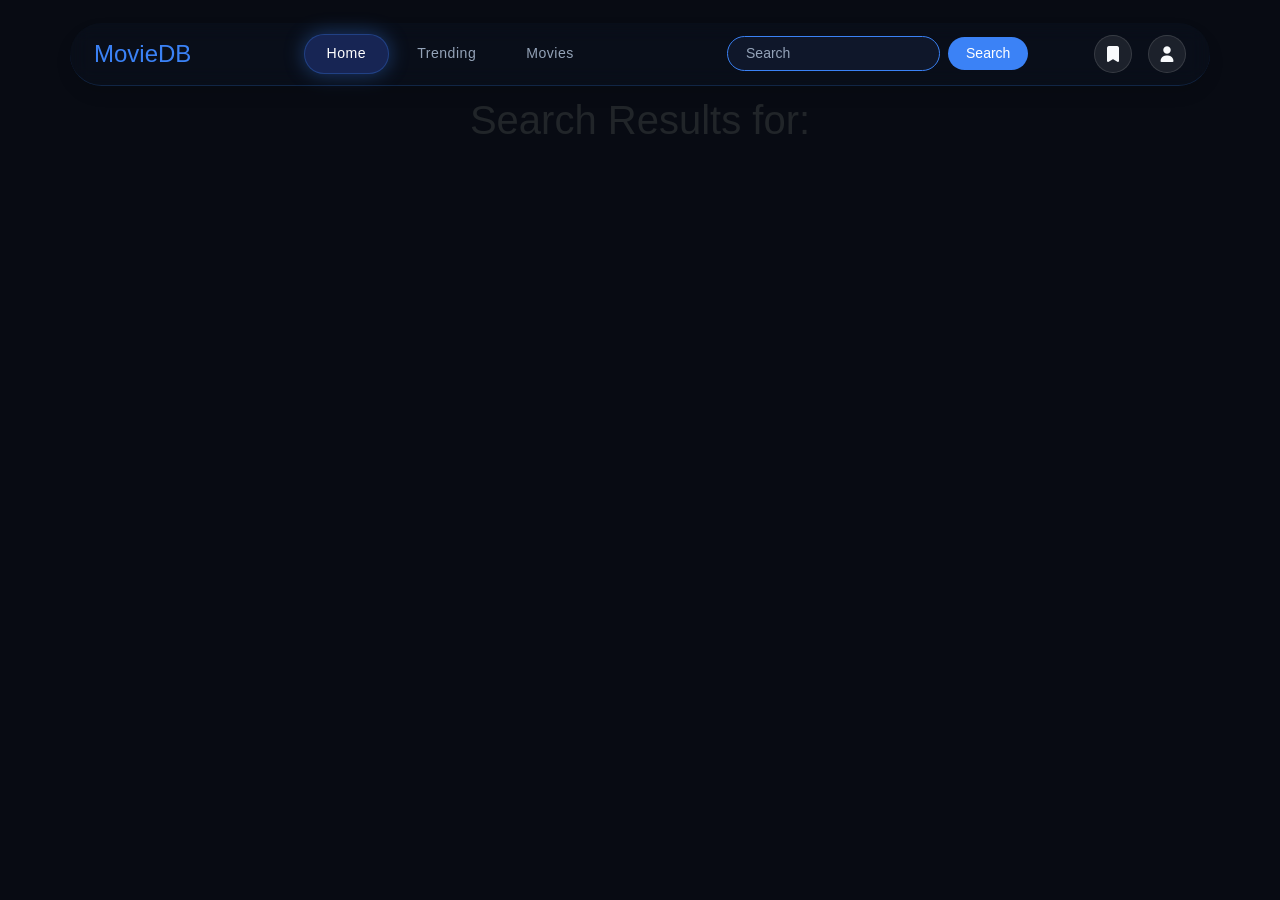
<file: SearchResult.html>
<!DOCTYPE html>
<html lang="en">

<head>
    <meta charset="UTF-8">
    <meta name="viewport" content="width=device-width, initial-scale=1.0">
    <title>Search Results</title>
    <!--CSS Plugins -->
    <link rel="stylesheet" href="CSS/plugins/bootstrap.min.css">
    <link rel="stylesheet" href="CSS/plugins/all.min.css">
    <!--CSS Main -->
    <link rel="stylesheet" href="CSS/style.css">
    <!--JS Plugins -->
    <script src="JS/plugins/bootstrap.min.js"></script>
    <script src="JS/plugins/jquery.js"></script>
    <script src="JS/plugins/wow.js"></script>
    <script src="JS/src/abstracts/variables.js" defer></script>
    <script src="JS/src/abstracts/function.js" defer></script>
    <script src="JS/src/service/movie.api.js" defer></script>
    <!--JS Main -->
    <script src="JS/src/search.js" defer></script>
</head>

<body>
    <nav class="navbar navbar-expand-lg">
        <div class="container">
            <a class="navbar-brand" href="#">MovieDB</a>
            <button class="navbar-toggler" type="button" data-bs-toggle="collapse"
                data-bs-target="#navbarSupportedContent" aria-controls="navbarSupportedContent" aria-expanded="false"
                aria-label="Toggle navigation">
                <span></span><span></span><span></span>
            </button>
            <div class="collapse navbar-collapse" id="navbarSupportedContent">
                <ul class="navbar-nav mx-auto mb-2 mb-lg-0">
                    <li class="nav-item">
                        <a class="nav-link active" aria-current="page" href="index.html#Hero">Home</a>
                    </li>
                    <li class="nav-item">
                        <a class="nav-link" href="index.html#Trending">Trending</a>
                    </li>
                    <li class="nav-item">
                        <a class="nav-link" href="index.html#Movies">Movies</a>
                    </li>
                </ul>
                <form class="d-flex mx-auto" role="search">
                    <input class="form-control me-2" type="search" placeholder="Search" aria-label="Search" id="Search">
                    <button class="btn" type="submit" id="SearchBtn">Search</button>
                    <ul class="list-group p-0 m-0" id="SearchResults">
                    </ul>
                </form>
                <ul class="list-unstyled d-flex mb-0">
                    <li class="me-3 watchlist-icon">
                        <i class="fa-solid fa-bookmark" id="WatchListBtn"></i>
                        <p class="d-none count-w">0</p>
                    </li>
                    <li>
                        <div class="dropdown">
                            <i class="fa-solid fa-user dropdown-toggle " data-bs-toggle="dropdown"></i>
                            <ul class="dropdown-menu">

                            </ul>
                        </div>
                    </li>
                </ul>

            </div>
        </div>
    </nav>
    <section id="SearchSection" class="py-5">

        <div class="container mt-5">
            <h1 class="text-center mb-5">
                Search Results for:
                <span class="text-danger" id="SearchQuery"></span>
            </h1>
            <div class="row" id="SearchResultsPage"></div>
        </div>
    </section>


    <div class="popup" id="MovieDetails">
        <div class="box rounded-2">

        </div>
    </div>

    <div class="popup" id="WatchList">
        <div class="box rounded-2">

        </div>
    </div>


    <div class="popup" id="Registeration">
        <div class="box rounded-4 p-4">
            <div class="head mb-4 text-center">
                <h3 class="title"></h3>
                <i class="fa-regular fa-circle-xmark mainColor" onclick="closePopup()"></i>
            </div>
            <div class="body">
                <form id="RegisterForm">

                </form>
            </div>
        </div>
    </div>

</body>

</html>
</file>
<file: CSS/style.css>
.movie-primary {
  color: #3B82F6 !important;
}

.movie-text {
  color: #F8FAFC !important;
}

.movie-secondary {
  color: #94A3B8 !important;
}

.movie-gold {
  color: #F59E0B !important;
}

.movie-red {
  color: #EF4444 !important;
}

/* ================= Modern Global Scrollbar ================= */
html {
  scrollbar-width: thin;
  scrollbar-color: #3B82F6 #080B13;
}

::-webkit-scrollbar {
  width: 8px;
  height: 8px;
}

::-webkit-scrollbar-track {
  background: #080B13;
}

::-webkit-scrollbar-thumb {
  background: linear-gradient(135deg, #2563EB 0%, #7C3AED 100%);
  border-radius: 10px;
  border: 2px solid #080B13;
  transition-duration: 0.3s;
}
::-webkit-scrollbar-thumb:hover {
  background: linear-gradient(180deg, #60A5FA, #3B82F6);
}

body {
  background: #080B13;
  font-family: "Outfit", sans-serif;
  font-size: 16px;
}

.popup {
  position: fixed;
  inset: 0;
  display: flex;
  flex-direction: row;
  align-items: center;
  justify-content: center;
  display: none;
  background: rgba(0, 0, 0, 0.75);
  z-index: 9999;
}
.popup .box {
  position: relative;
  background: #0F172A;
  color: white;
  overflow: hidden;
  scrollbar-width: thin;
  scrollbar-color: rgba(59, 130, 246, 0.5) rgba(17, 24, 39, 0.8);
}
.popup .box::-webkit-scrollbar {
  width: 6px;
}
.popup .box::-webkit-scrollbar-track {
  background: transparent;
}
.popup .box::-webkit-scrollbar-thumb {
  background: rgba(59, 130, 246, 0.4);
  border-radius: 10px;
}
.popup .box::-webkit-scrollbar-thumb:hover {
  background: #3B82F6;
}
.popup .close-btn {
  position: absolute;
  top: 20px;
  right: 20px;
  bottom: initial;
  left: initial;
  width: 40px;
  height: 40px;
  border: none;
  background: rgba(255, 255, 255, 0.15);
  color: white;
  font-size: clamp(16px, 1.8vw, 18px);
}
@media (max-width: 1300px) {
  .popup .close-btn {
    background: rgb(255, 255, 255);
    color: #3B82F6;
  }
}
.popup .close-btn {
  cursor: pointer;
  transition: 0.3s;
  z-index: 5;
}
.popup .close-btn:hover {
  background: #ff3b3b;
  transform: rotate(90deg);
}
.popup#MovieDetails .box {
  width: min(900px, 90%);
  max-height: 90vh;
  overflow-y: auto;
}
.popup#MovieDetails .banner {
  height: 250px;
  background-size: cover;
  background-position: top;
  background-repeat: no-repeat;
}
.popup#MovieDetails .content {
  padding: 32px;
}
@media (max-width: 1300px) {
  .popup#MovieDetails .content {
    margin-top: 64px;
  }
}
@media (min-width: 577px) and (max-width: 1300px) {
  .popup#MovieDetails .content {
    margin-top: 0;
    padding: 16px;
  }
}
.popup#MovieDetails .content h2 {
  font-size: clamp(22px, 3.5vw, 30px);
}
.popup#MovieDetails .content h5 {
  font-size: clamp(16px, 2vw, 19px);
}
.popup#MovieDetails .poster {
  width: 100%;
  border-radius: 15px;
  margin-top: -20%;
}
.popup#MovieDetails .movie-info {
  display: flex;
  flex-wrap: wrap;
  gap: 12px;
  margin-bottom: 24px;
}
.popup#MovieDetails .movie-info span {
  display: flex;
  flex-direction: row;
  align-items: center;
  justify-content: center;
  padding: 8px 16px;
  background: #1f2937;
  border-radius: 999px;
  font-size: 14px;
}
.popup#MovieDetails .overview {
  color: #d1d5db;
  line-height: 1.8;
  font-size: 15px;
}
.popup#MovieDetails .cast-wrapper {
  display: flex;
  flex-wrap: wrap;
  gap: 16px;
}
.popup#MovieDetails .cast-card {
  width: 75px;
  text-align: center;
}
.popup#MovieDetails .cast-card .cast-img {
  width: 60px;
  height: 60px;
  border-radius: 50%;
  object-fit: cover;
  border: 2px solid rgba(59, 130, 246, 0.4);
  box-shadow: 0 4px 10px rgba(0, 0, 0, 0.3);
  transition: 0.3s;
}
.popup#MovieDetails .cast-card .cast-img:hover {
  transform: scale(1.1);
  border-color: #3B82F6;
  box-shadow: 0 0 15px rgba(59, 130, 246, 0.5);
}
.popup#MovieDetails .cast-card .cast-name {
  white-space: nowrap;
  overflow: hidden;
  text-overflow: ellipsis;
  font-size: 12px;
}
.popup#MovieDetails .cast-card .cast-role {
  display: block;
  white-space: nowrap;
  overflow: hidden;
  text-overflow: ellipsis;
  font-size: 11px;
}
.popup#WatchList .box, .popup#SearchResultsPopup .box {
  width: min(1400px, 95%);
  max-height: 90vh;
  overflow-y: auto;
  background: #080B13;
}
.popup#WatchList .card-container, .popup#SearchResultsPopup .card-container {
  animation: none !important;
}
.popup#Registeration .box {
  width: min(460px, 92%);
  background: #0F172A;
  border: 1px solid rgba(255, 255, 255, 0.1);
  box-shadow: 0 25px 50px rgba(0, 0, 0, 0.7), 0 0 30px rgba(59, 130, 246, 0.15);
}
.popup#Registeration .box .head .title {
  letter-spacing: 0.5px;
  font-size: clamp(20px, 2.5vw, 24px);
}
.popup#Registeration .box form {
  width: 100%;
}
.popup#Registeration .box form .form-label {
  font-size: 14px;
}
.popup#Registeration .box form .input-group .input-group-text {
  background: #172238;
  border-color: rgba(255, 255, 255, 0.15);
  font-size: 14px;
}
.popup#Registeration .box form .input-group .form-control {
  background: #172238;
  border-color: rgba(255, 255, 255, 0.15);
  color: #F8FAFC;
  font-size: 15px;
  transition-duration: 0.3s;
}
.popup#Registeration .box form .input-group .form-control::placeholder {
  color: rgba(148, 163, 184, 0.6);
}
.popup#Registeration .box form .input-group .form-control:focus {
  background: #172238;
  border-color: #3B82F6;
  box-shadow: 0 0 12px rgba(59, 130, 246, 0.3);
  color: #F8FAFC;
}
.popup#Registeration .box form .btn-auth {
  background: linear-gradient(135deg, #2563EB 0%, #7C3AED 100%);
  color: #F8FAFC;
  border: none;
  font-size: 15px;
  transition-duration: 0.3s;
}
.popup#Registeration .box form .btn-auth:hover {
  background: linear-gradient(135deg, #60A5FA, #3B82F6);
  transform: translateY(-2px);
  box-shadow: 0 8px 20px rgba(59, 130, 246, 0.45);
  color: #F8FAFC;
}

section {
  padding: 80px 0;
}
section,
section .popup {
  background: #080B13;
}
section .title,
section .popup .title {
  display: flex;
  flex-direction: row;
  align-items: center;
  justify-content: center;
}
section .title .h2Title,
section .popup .title .h2Title {
  color: #F8FAFC;
  font-size: clamp(24px, 3.5vw, 34px);
  margin-bottom: 32px;
  background: linear-gradient(135deg, #2563EB 0%, #7C3AED 100%);
  -webkit-background-clip: text;
  background-clip: text;
  -webkit-text-fill-color: transparent;
}

@keyframes glow {
  from {
    text-shadow: 0 0 10px rgba(59, 130, 246, 0.3);
  }
  to {
    text-shadow: 0 0 15px rgba(59, 130, 246, 0.6), 0 0 35px rgba(59, 130, 246, 0.4);
  }
}
@keyframes pulse {
  0% {
    transform: scale(0);
  }
  70% {
    transform: scale(1.15);
  }
  100% {
    transform: scale(1);
  }
}
@keyframes spin {
  from {
    transform: rotate(0deg);
  }
  to {
    transform: rotate(360deg);
  }
}
@keyframes moveBar {
  0% {
    width: 0;
  }
  100% {
    width: 100%;
  }
}
@keyframes blink {
  0%, 80%, 100% {
    opacity: 0.3;
    transform: scale(0.8);
  }
  40% {
    opacity: 1;
    transform: scale(1.3);
  }
}
@keyframes movieToBackground {
  0% {
    opacity: 1;
    transform: translate(0, 0) scale(1);
  }
  40% {
    opacity: 1;
    top: 50%;
    left: 50%;
    transform: translate(-50%, -50%) scale(1.5);
  }
  75% {
    opacity: 0.8;
    top: 50%;
    left: 50%;
    transform: translate(-50%, -50%) scale(4);
  }
  100% {
    opacity: 0;
    top: 50%;
    left: 50%;
    transform: translate(-50%, -50%) scale(8);
  }
}
#Movies {
  background: #080B13;
}
#Movies .container #pills-tab {
  display: flex;
  flex-direction: row;
  align-items: center;
  justify-content: center;
}
@media (max-width: 1300px) {
  #Movies .container #pills-tab {
    flex-wrap: nowrap;
    overflow-x: auto;
    justify-content: flex-start;
  }
}
@media (min-width: 577px) and (max-width: 1300px) {
  #Movies .container #pills-tab {
    flex-wrap: wrap;
    justify-content: center;
  }
}
#Movies .container #pills-tab .nav-link {
  font-size: clamp(13px, 1.1vw, 15px);
  background: transparent;
  color: #94A3B8;
  border: 1px solid rgba(59, 130, 246, 0.25);
  transition: 0.3s;
}
#Movies .container #pills-tab .nav-link:hover, #Movies .container #pills-tab .nav-link.active {
  background: #3B82F6;
  color: #F8FAFC;
  border-color: #3B82F6;
}
#Movies .container .pagination {
  display: flex;
  flex-direction: row;
  align-items: center;
  justify-content: center;
}
#Movies .container .pagination .page-link {
  font-size: clamp(13px, 1.1vw, 14px);
  background: rgba(15, 23, 42, 0.5);
  border: 1px solid rgba(59, 130, 246, 0.25);
  color: #F8FAFC;
}

nav.navbar {
  position: fixed;
  top: 15px;
  left: 0;
  width: 100%;
  z-index: 999;
}
nav.navbar .container {
  border-radius: 50px;
  background: rgba(15, 23, 42, 0.3);
  backdrop-filter: blur(10px);
  border-bottom: 1px solid rgba(59, 130, 246, 0.2);
  box-shadow: 0 8px 16px rgba(0, 0, 0, 0.1019607843);
  padding: 8px 24px;
}
@media (max-width: 1300px) {
  nav.navbar .container {
    width: 94%;
    padding: 8px 16px;
    border-radius: 25px;
  }
}
@media (min-width: 992px) and (max-width: 1300px) {
  nav.navbar .container {
    width: 100%;
    padding: 8px 24px;
    border-radius: 50px;
  }
}
nav.navbar .container .navbar-brand {
  width: clamp(100px, 10vw, 150px);
  font-size: clamp(20px, 2.2vw, 24px);
  color: #3B82F6;
  cursor: pointer;
  display: flex;
  align-items: center;
  gap: 8px;
  white-space: nowrap;
}
nav.navbar .container .navbar-brand i {
  font-size: clamp(20px, 2.2vw, 24px);
  color: #3B82F6;
  animation: glow 2s infinite alternate;
}
nav.navbar .container .navbar-brand span {
  background: linear-gradient(135deg, #2563EB 0%, #7C3AED 100%);
  -webkit-background-clip: text;
  background-clip: text;
  -webkit-text-fill-color: transparent;
}
nav.navbar .container .navbar-toggler {
  width: 40px;
  height: 35px;
  border: 1px solid #3B82F6;
  border-radius: 8px;
  padding: 0;
  display: none;
}
@media (max-width: 1300px) {
  nav.navbar .container .navbar-toggler {
    display: flex;
    flex-direction: row;
    align-items: center;
    justify-content: center;
  }
}
@media (min-width: 992px) and (max-width: 1300px) {
  nav.navbar .container .navbar-toggler {
    display: none;
  }
}
nav.navbar .container .navbar-toggler i {
  color: #3B82F6;
}
nav.navbar .container .navbar-toggler:focus {
  box-shadow: none;
}
@media (max-width: 1300px) {
  nav.navbar .container .navbar-collapse {
    padding: 16px;
    background: rgba(15, 23, 42, 0.96);
    backdrop-filter: blur(15px);
    border: 1px solid rgba(59, 130, 246, 0.25);
    border-radius: 20px;
    margin-top: 12px;
    box-shadow: 0 15px 35px rgba(0, 0, 0, 0.5);
  }
  nav.navbar .container .navbar-collapse .navbar-nav {
    flex-direction: column;
    width: 100%;
    gap: 8px;
  }
  nav.navbar .container .navbar-collapse .navbar-nav li.nav-item {
    width: 100%;
    text-align: center;
  }
  nav.navbar .container .navbar-collapse .navbar-nav li.nav-item .nav-link {
    width: 100%;
    padding: 10px 16px;
  }
  nav.navbar .container .navbar-collapse ul {
    width: 100%;
    margin-top: 12px;
  }
}
@media (min-width: 992px) and (max-width: 1300px) {
  nav.navbar .container .navbar-collapse {
    background: transparent;
    backdrop-filter: none;
    padding: 0;
    border: none;
    box-shadow: none;
    margin-top: 0;
  }
  nav.navbar .container .navbar-collapse .navbar-nav {
    flex-direction: row;
    width: auto;
    gap: 6px;
  }
  nav.navbar .container .navbar-collapse .navbar-nav li.nav-item {
    width: auto;
  }
  nav.navbar .container .navbar-collapse .navbar-nav li.nav-item .nav-link {
    width: auto;
    padding: 8px 22px;
  }
  nav.navbar .container .navbar-collapse ul {
    width: auto;
    margin-top: 0;
  }
}
nav.navbar .container .navbar-nav {
  display: flex;
  align-items: center;
  gap: 6px;
}
nav.navbar .container .nav-link {
  font-size: clamp(13px, 1.1vw, 15px);
  letter-spacing: 0.5px;
  color: #94A3B8;
  padding: 8px 22px;
  border-radius: 50px;
  transition: all 0.3s ease;
  display: inline-block;
}
nav.navbar .container .nav-link:hover {
  color: #fff !important;
  background-color: rgba(255, 255, 255, 0.06);
}
nav.navbar .container .nav-link.active {
  color: #fff !important;
  background: #172554;
  border: 1px solid rgba(59, 130, 246, 0.3);
  box-shadow: 0 0 20px rgba(59, 130, 246, 0.4);
}
nav.navbar .container i {
  transition-duration: 0.5s;
  cursor: pointer;
  color: #94A3B8;
}
nav.navbar .container i:hover {
  color: #3B82F6;
}
nav.navbar .watchlist-icon {
  position: relative;
}
nav.navbar .watchlist-icon #WatchListBtn {
  width: 38px;
  height: 38px;
  display: flex;
  flex-direction: row;
  align-items: center;
  justify-content: center;
  font-size: 16px;
  background-color: rgba(255, 255, 255, 0.08);
  border: 1px solid rgba(255, 255, 255, 0.12);
  border-radius: 50%;
  color: #F8FAFC;
  cursor: pointer;
  transition: all 0.3s ease;
}
nav.navbar .watchlist-icon #WatchListBtn:hover {
  background-color: #3B82F6;
  border-color: #3B82F6;
  color: #fff;
  box-shadow: 0 0 12px rgba(59, 130, 246, 0.5);
  transform: translateY(-2px);
}
nav.navbar .watchlist-icon .count-w {
  display: flex;
  flex-direction: row;
  align-items: center;
  justify-content: center;
  position: absolute;
  top: -6px;
  right: -6px;
  bottom: initial;
  left: initial;
  min-width: 18px;
  height: 18px;
  padding: 0 6px;
  border-radius: 999px;
  background: linear-gradient(135deg, #ff5a5f, #ff1744);
  color: #fff;
  font-size: 11px;
  line-height: 1;
  box-shadow: 0 0 10px rgba(255, 23, 68, 0.5);
  user-select: none;
  animation: pulse 0.8s ease;
  pointer-events: none;
  z-index: 10;
}
nav.navbar .dropdown {
  position: relative;
}
nav.navbar .dropdown .dropdown-toggle {
  width: 38px;
  height: 38px;
  display: flex;
  flex-direction: row;
  align-items: center;
  justify-content: center;
  font-size: 16px;
  background-color: rgba(255, 255, 255, 0.08);
  border: 1px solid rgba(255, 255, 255, 0.12);
  border-radius: 50%;
  color: #F8FAFC;
  cursor: pointer;
  transition: all 0.3s ease;
}
nav.navbar .dropdown .dropdown-toggle::after {
  display: none;
}
nav.navbar .dropdown .dropdown-toggle:hover, nav.navbar .dropdown .dropdown-toggle.show {
  background-color: #3B82F6;
  border-color: #3B82F6;
  color: #fff;
  box-shadow: 0 0 12px rgba(59, 130, 246, 0.5);
  transform: translateY(-2px);
}
nav.navbar .dropdown .dropdown-menu {
  background: rgba(15, 23, 42, 0.95);
  backdrop-filter: blur(15px);
  border: 1px solid rgba(59, 130, 246, 0.2);
  border-radius: 12px;
  box-shadow: 0 10px 25px rgba(0, 0, 0, 0.5);
  margin-top: 10px;
}
nav.navbar .dropdown .dropdown-menu .dropdown-item-text {
  font-size: 14px;
  color: #F8FAFC;
}
nav.navbar .dropdown .dropdown-menu .dropdown-divider {
  border-color: rgba(59, 130, 246, 0.2);
}
nav.navbar .dropdown .dropdown-menu .dropdown-item {
  font-size: 14px;
  color: #94A3B8;
  border-radius: 8px;
  transition: 0.2s;
}
nav.navbar .dropdown .dropdown-menu .dropdown-item:hover {
  background: rgba(59, 130, 246, 0.2);
  color: #fff;
}

nav.navbar .container form {
  position: relative;
  display: flex;
  align-items: center;
}
@media (max-width: 1300px) {
  nav.navbar .container form {
    width: 100%;
    margin: 12px 0;
  }
  nav.navbar .container form input#Search {
    width: 100%;
  }
}
@media (min-width: 992px) and (max-width: 1300px) {
  nav.navbar .container form {
    width: auto;
    margin: 0 auto;
  }
  nav.navbar .container form input#Search {
    width: auto;
  }
}
nav.navbar .container form input#Search {
  font-size: clamp(13px, 1.1vw, 14px);
  background-color: #0F172A;
  border: 1px solid #3B82F6;
  color: #F8FAFC;
  border-radius: 50px;
  padding: 6px 18px;
  transition-duration: 0.5s;
}
nav.navbar .container form input#Search:focus {
  box-shadow: 0 0 10px rgba(59, 130, 246, 0.5);
}
nav.navbar .container form input#Search::placeholder {
  color: #94A3B8;
}
nav.navbar .container form #SearchResults {
  position: absolute;
  top: 100%;
  right: 0;
  bottom: initial;
  left: initial;
  width: 100%;
  max-height: 350px;
  overflow-y: auto;
  display: none;
  z-index: 2000;
  border: none;
  border-radius: 10px;
  background: #0F172A;
  box-shadow: 0 10px 25px rgba(0, 0, 0, 0.35);
}
nav.navbar .container form #SearchResults .search-result {
  display: flex;
  align-items: center;
  list-style: none;
  cursor: pointer;
  border-bottom: 1px solid rgba(59, 130, 246, 0.2);
  transition: 0.3s;
}
nav.navbar .container form #SearchResults .search-result:last-child {
  border-bottom: none;
}
nav.navbar .container form #SearchResults .search-result:hover {
  background: rgb(21.7105263158, 33.2894736842, 60.7894736842);
}
nav.navbar .container form #SearchResults .search-result img {
  width: 45px;
  height: 65px;
  border-radius: 5px;
  object-fit: cover;
  flex-shrink: 0;
}
nav.navbar .container form #SearchResults .search-result h6 {
  font-size: 14px;
  color: #F8FAFC;
}
nav.navbar .container form #SearchResults .search-result .small {
  font-size: 12px;
}
nav.navbar .container form button#SearchBtn {
  font-size: clamp(13px, 1.1vw, 14px);
  background-color: #3B82F6;
  color: #fff;
  border: none;
  border-radius: 50px;
  padding: 6px 18px;
  transition-duration: 0.5s;
  cursor: pointer;
}
nav.navbar .container form button#SearchBtn:hover {
  background-color: rgb(83.3804878049, 145.5487804878, 247.1195121951);
  box-shadow: 0 0 10px rgba(59, 130, 246, 0.5);
}

#hero {
  position: relative;
  overflow: hidden;
  min-height: 100vh;
  display: flex;
  flex-direction: row;
  align-items: center;
  justify-content: center;
}
#hero .hero-bg {
  position: absolute;
  inset: 0;
  background-position: center;
  background-size: cover;
  background-repeat: no-repeat;
  transform: scale(1);
  opacity: 1;
}
#hero .hero-bg::after {
  content: "";
  position: absolute;
  inset: 0;
  background: linear-gradient(to right, rgba(8, 11, 19, 0.95) 0%, rgba(8, 11, 19, 0.85) 35%, rgba(8, 11, 19, 0.55) 70%, rgba(8, 11, 19, 0.75) 100%), linear-gradient(to top, rgba(8, 11, 19, 0.95) 0%, rgba(8, 11, 19, 0.3) 50%, rgba(8, 11, 19, 0.7) 100%);
}
#hero .hero-transition-image {
  position: absolute;
  width: 150px;
  height: auto;
  object-fit: cover;
  z-index: 10;
  pointer-events: none;
  opacity: 0;
  transform: scale(1);
  transform-origin: center;
}
#hero .hero-transition-image.active {
  animation: movieToBackground 0.7s ease-in-out forwards;
}
#hero .container {
  position: static;
}
#hero .container .content {
  position: relative;
  z-index: 2;
  max-width: 750px;
  text-align: left;
}
#hero .container .content h1 {
  font-size: clamp(28px, 5vw, 50px);
  text-shadow: 0 2px 14px rgba(0, 0, 0, 0.9);
}
#hero .container .content h1 span {
  animation: glow 2s infinite alternate;
}
#hero .container .content h2 {
  font-size: clamp(18px, 2.5vw, 24px);
  text-shadow: 0 2px 10px rgba(0, 0, 0, 0.9);
}
#hero .container .content p {
  font-size: clamp(14px, 1.2vw, 16px);
  line-height: 1.9;
  text-shadow: 0 2px 8px rgba(0, 0, 0, 0.9);
}
#hero .container .content .buttons .button {
  font-size: clamp(13px, 1.1vw, 15px);
  padding: 14px 32px;
  border-radius: 50px;
  transition: 0.3s;
}
@media (max-width: 1300px) {
  #hero .container .content .buttons .button {
    padding: 10px 20px;
  }
}
@media (min-width: 577px) and (max-width: 1300px) {
  #hero .container .content .buttons .button {
    padding: 12px 26px;
  }
}
@media (min-width: 992px) and (max-width: 1300px) {
  #hero .container .content .buttons .button {
    padding: 14px 30px;
  }
}
#hero .container .content .buttons .first {
  background: #3B82F6;
  border-color: #3B82F6;
}
#hero .container .content .buttons .first:hover {
  background: #60A5FA;
  border-color: #60A5FA;
  transform: translateY(-5px);
  box-shadow: 0 10px 30px rgba(59, 130, 246, 0.4);
}
#hero .container .content .buttons .second {
  color: #F8FAFC;
  border: 1px solid rgba(248, 250, 252, 0.3);
}
#hero .container .content .buttons .second:hover {
  background: #F8FAFC;
  color: #080B13;
  transform: translateY(-5px);
}
#hero .container .movieCarousal {
  position: absolute;
  bottom: 0;
  right: 0;
  z-index: 5;
}
#hero .container .movieCarousal .swiper {
  padding: 20px 10px 50px;
}
#hero .container .movieCarousal .movie-card {
  overflow: hidden;
  border-radius: 15px;
  background: #0F172A;
  border: none;
  transition: all 0.35s ease;
  cursor: pointer;
}
#hero .container .movieCarousal .movie-card .image-container {
  overflow: hidden;
}
#hero .container .movieCarousal .movie-card .image-container img {
  width: 100%;
  object-fit: cover;
  transition: 0.35s;
}

#Trending .swiper {
  padding: 20px 10px 50px;
}
#Trending .trending-card {
  overflow: hidden;
  border-radius: 15px;
  background: #0F172A;
  border: none;
  transition: all 0.35s ease;
  cursor: pointer;
}
#Trending .trending-card img {
  width: 100%;
  object-fit: cover;
  transition: 0.35s;
}
#Trending .trending-card:hover {
  transform: translateY(-8px);
  box-shadow: 0 15px 35px rgba(0, 0, 0, 0.55), 0 0 25px rgba(59, 130, 246, 0.25);
}
#Trending .trending-card:hover img {
  transform: scale(1.08);
}
#Trending .trending-card .trending-card-info h6 {
  font-size: clamp(14px, 1.2vw, 16px);
}
#Trending .trending-card .trending-card-info p {
  font-size: clamp(12px, 1vw, 13px);
}

.card-container {
  display: flex;
  flex-direction: row;
  align-items: center;
  justify-content: center;
}
@media (max-width: 1300px) {
  .card-container {
    animation: zoomIn 0.8s ease !important;
  }
}
@media (min-width: 577px) and (max-width: 1300px) {
  .card-container:nth-child(2n+1) {
    animation: slideInLeft 0.8s ease !important;
  }
  .card-container:nth-child(2n+2) {
    animation: slideInRight 0.8s ease !important;
  }
}
@media (min-width: 769px) and (max-width: 1300px) {
  .card-container:nth-child(3n+1) {
    animation: slideInLeft 1s ease !important;
  }
  .card-container:nth-child(3n+2) {
    animation: zoomIn 0.8s ease !important;
  }
  .card-container:nth-child(3n+3) {
    animation: slideInRight 1s ease !important;
  }
}
@media (min-width: 1181px) and (max-width: 1300px) {
  .card-container:nth-child(4n+1) {
    animation: slideInLeft 1s ease !important;
  }
  .card-container:nth-child(4n+2) {
    animation: zoomIn 0.8s ease !important;
  }
  .card-container:nth-child(4n+3) {
    animation: zoomIn 0.8s ease !important;
  }
  .card-container:nth-child(4n+4) {
    animation: slideInRight 1s ease !important;
  }
}
.card-container:nth-child(4n+1) {
  animation: slideInLeft 1s ease;
}
.card-container:nth-child(4n+2) {
  animation: zoomIn 0.8s ease;
}
.card-container:nth-child(4n+3) {
  animation: zoomIn 0.8s ease;
}
.card-container:nth-child(4n+4) {
  animation: slideInRight 1s ease;
}
.card-container .card {
  background: #0F172A;
  border: none;
  border-radius: 15px;
  overflow: hidden;
  transition: all 0.35s ease;
}
.card-container .card:hover {
  transform: translateY(-8px);
  box-shadow: 0 15px 35px rgba(0, 0, 0, 0.55), 0 0 25px rgba(59, 130, 246, 0.25);
}
.card-container .card .card-body {
  background: #0F172A;
}
.card-container .card .card-body .card-title {
  font-size: clamp(15px, 1.4vw, 17px);
}
.card-container .card .card-text {
  font-size: clamp(13px, 1.1vw, 14px);
}
.card-container .card .card-text .description {
  font-size: clamp(13px, 1.1vw, 14px);
  display: inline-block;
  cursor: pointer;
  transition: 0.3s;
}
.card-container .card .card-text .description:hover {
  color: #60A5FA;
}
.card-container .card .btn-card-action {
  width: 100%;
  border-radius: 50px;
  background: #3B82F6;
  color: #F8FAFC;
  border: none;
  font-size: clamp(13px, 1.1vw, 14px);
  transition: all 0.3s ease;
  display: flex;
  flex-direction: row;
  align-items: center;
  justify-content: center;
}
.card-container .card .btn-card-action:hover {
  background: #60A5FA;
  transform: translateY(-2px);
  box-shadow: 0 6px 18px rgba(59, 130, 246, 0.4);
  color: #F8FAFC;
}
.card-container .card .btn-card-action.is-added {
  background: #dc2626;
}
.card-container .card .btn-card-action.is-added:hover {
  background: #b91c1c;
  box-shadow: 0 6px 18px rgba(220, 38, 38, 0.4);
  color: #F8FAFC;
}
.card-container .card .poster {
  position: relative;
  overflow: hidden;
}
.card-container .card .poster img {
  width: 100%;
  transition: 0.35s;
}
.card-container .card .poster .genres {
  position: absolute;
  inset: 0;
  border-radius: inherit;
  display: flex;
  flex-direction: row;
  align-items: center;
  justify-content: center;
  flex-direction: column;
  background: rgba(8, 11, 19, 0.88);
  opacity: 0;
  transition: 0.35s;
}
.card-container .card .poster .genres p {
  position: absolute;
  top: 10%;
  font-size: clamp(16px, 1.6vw, 18px);
}
.card-container .card .poster .genres .badges-wrap {
  display: flex;
  flex-direction: row;
  align-items: center;
  justify-content: center;
  flex-wrap: wrap;
  gap: 8px;
}
.card-container .card .poster .genres .genre-badge {
  display: inline-block;
  background: rgba(59, 130, 246, 0.12);
  border: 1px solid rgba(59, 130, 246, 0.5);
  color: #F8FAFC;
  font-size: 11px;
  letter-spacing: 0.06em;
  text-transform: uppercase;
  border-radius: 999px;
  transform: scale(0);
  transition: 0.35s;
}
.card-container .card .poster .genres .genre-badge:hover {
  background: rgba(59, 130, 246, 0.3);
  box-shadow: 0 0 15px rgba(59, 130, 246, 0.4);
}
.card-container .card .poster .genres .btn-card-more {
  font-size: clamp(13px, 1.1vw, 14px);
  border-radius: 50px;
  background: rgba(59, 130, 246, 0.85);
  backdrop-filter: blur(6px);
  color: #F8FAFC;
  border: 1px solid rgba(255, 255, 255, 0.2);
  transition: all 0.3s ease;
}
.card-container .card .poster .genres .btn-card-more:hover {
  background: #3B82F6;
  transform: scale(1.05);
  box-shadow: 0 0 15px rgba(59, 130, 246, 0.5);
  color: #F8FAFC;
}
.card-container .card .poster:hover img {
  transform: scale(1.1);
}
.card-container .card .poster:hover .genres {
  opacity: 1;
}
.card-container .card .poster:hover .genres .genre-badge:nth-child(1) {
  transition-delay: 0.05s;
  transform: scale(1);
}
.card-container .card .poster:hover .genres .genre-badge:nth-child(2) {
  transition-delay: 0.1s;
  transform: scale(1);
}
.card-container .card .poster:hover .genres .genre-badge:nth-child(3) {
  transition-delay: 0.15s;
  transform: scale(1);
}
.card-container .card .poster:hover .genres .genre-badge:nth-child(4) {
  transition-delay: 0.2s;
  transform: scale(1);
}
.card-container .card .poster:hover .genres .genre-badge:nth-child(5) {
  transition-delay: 0.25s;
  transform: scale(1);
}
.card-container .card .poster:hover .genres .genre-badge:nth-child(6) {
  transition-delay: 0.3s;
  transform: scale(1);
}
.card-container .card .poster:hover .genres .genre-badge:nth-child(7) {
  transition-delay: 0.35s;
  transform: scale(1);
}
.card-container .card .poster:hover .genres .genre-badge:nth-child(8) {
  transition-delay: 0.4s;
  transform: scale(1);
}

#Loader {
  background: #080B13;
  z-index: 99999;
}
#Loader .box {
  display: flex;
  flex-direction: column;
  align-items: center;
  justify-content: center;
  width: min(360px, 90%);
}
#Loader .box .reel {
  width: 85px;
  height: 85px;
  display: flex;
  flex-direction: row;
  align-items: center;
  justify-content: center;
  position: relative;
  border: 3px solid rgba(59, 130, 246, 0.3);
  background: #172238;
  box-shadow: 0 0 25px rgba(59, 130, 246, 0.35);
  animation: spin 2.5s linear infinite;
}
#Loader .box .reel span {
  width: 11px;
  height: 11px;
  position: absolute;
  top: 50%;
  right: initial;
  bottom: initial;
  left: 50%;
  background: #080B13;
}
#Loader .box .reel span:nth-child(1) {
  transform: translate(-50%, -50%) rotate(60deg) translateY(-28px);
}
#Loader .box .reel span:nth-child(2) {
  transform: translate(-50%, -50%) rotate(120deg) translateY(-28px);
}
#Loader .box .reel span:nth-child(3) {
  transform: translate(-50%, -50%) rotate(180deg) translateY(-28px);
}
#Loader .box .reel span:nth-child(4) {
  transform: translate(-50%, -50%) rotate(240deg) translateY(-28px);
}
#Loader .box .reel span:nth-child(5) {
  transform: translate(-50%, -50%) rotate(300deg) translateY(-28px);
}
#Loader .box .reel span:nth-child(6) {
  transform: translate(-50%, -50%) rotate(360deg) translateY(-28px);
}
#Loader .box .reel .center {
  width: 35px;
  height: 35px;
  display: flex;
  flex-direction: row;
  align-items: center;
  justify-content: center;
  background: linear-gradient(135deg, #2563EB 0%, #7C3AED 100%);
  z-index: 2;
}
#Loader .box .reel .center i {
  margin-left: 2px;
}
#Loader .box .title {
  font-size: clamp(20px, 2.5vw, 24px);
}
#Loader .box .title i {
  color: #3B82F6;
}
#Loader .box .title span {
  background: linear-gradient(135deg, #2563EB 0%, #7C3AED 100%);
  -webkit-background-clip: text;
  background-clip: text;
  -webkit-text-fill-color: transparent;
}
#Loader .box .progress {
  width: 180px;
  height: 4px;
  background: rgba(255, 255, 255, 0.1);
}
#Loader .box .progress .bar {
  width: 0;
  height: 100%;
  background: #3B82F6;
  box-shadow: 0 0 10px #3B82F6;
  animation: moveBar 1.5s ease-in-out infinite;
}
#Loader .box .dots span {
  width: 6px;
  height: 6px;
  background: #3B82F6;
  animation: blink 1.2s infinite ease-in-out both;
}
#Loader .box .dots span:nth-child(1) {
  animation-delay: 0s;
}
#Loader .box .dots span:nth-child(2) {
  animation-delay: 0.2s;
}
#Loader .box .dots span:nth-child(3) {
  animation-delay: 0.4s;
}

/*# sourceMappingURL=style.css.map */
</file>
